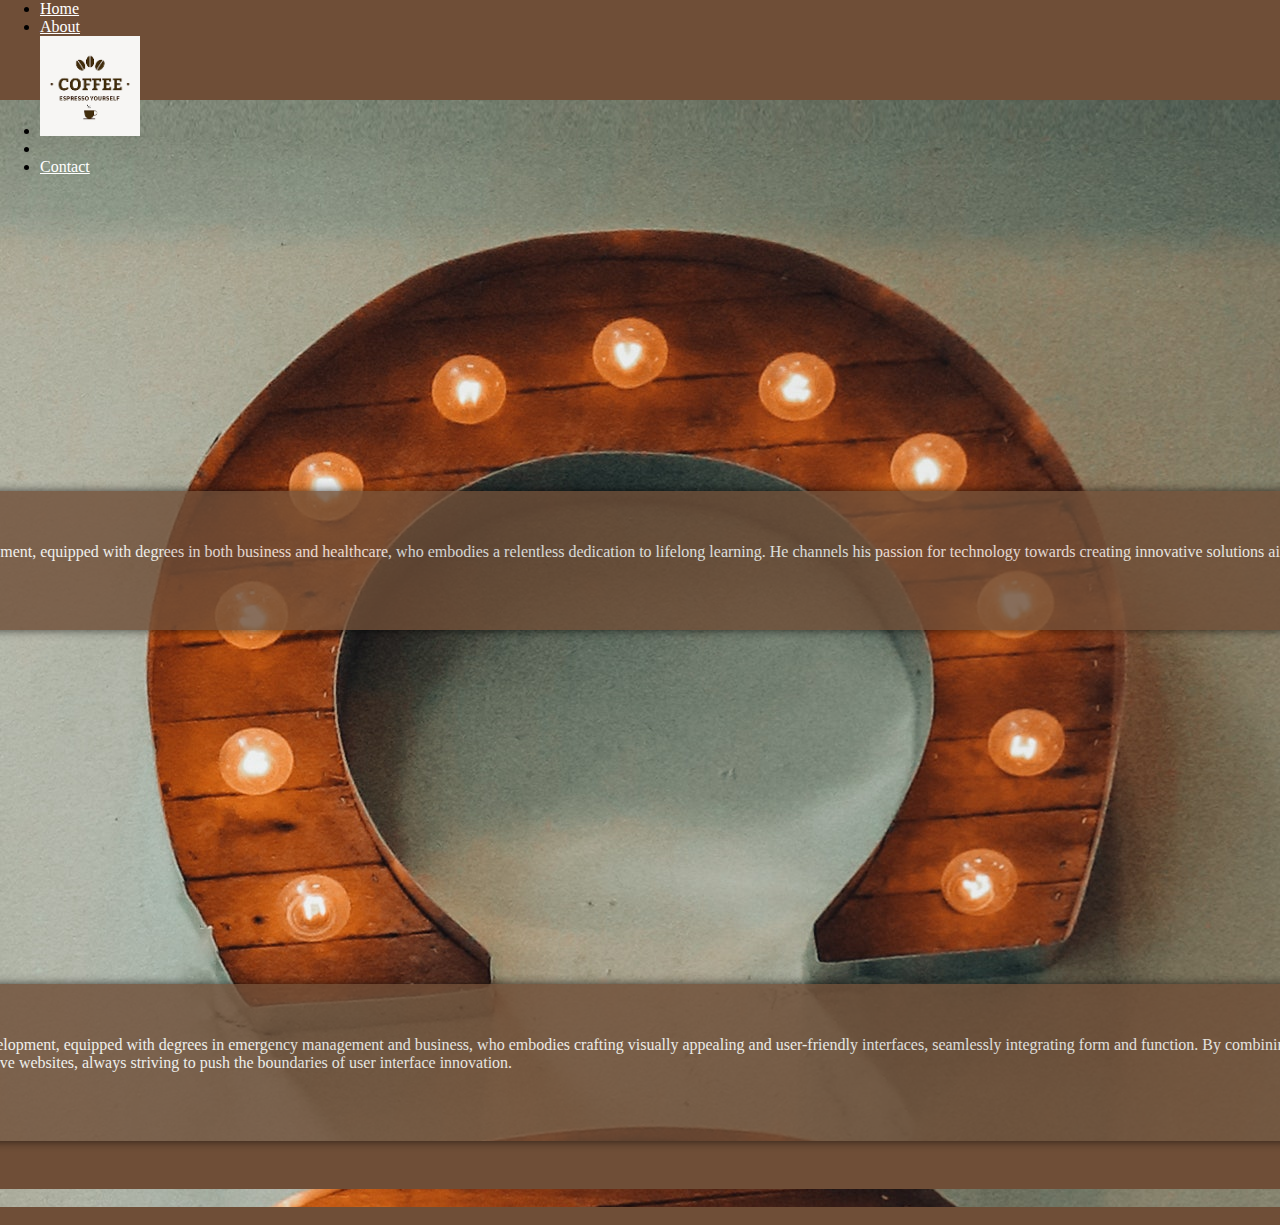
<file: about-us.html>
<!DOCTYPE html>

<html lang="en">
    <head>
        <meta charset="UTF-8">
        <meta name="viewport" content="width=device-width, initial-scale=1">
        <title>About Us</title>
        <link href="https://cdn.jsdelivr.net/npm/bootstrap@5.3.1/dist/css/bootstrap.min.css" rel="stylesheet" integrity="sha384-4bw+/aepP/YC94hEpVNVgiZdgIC5+VKNBQNGCHeKRQN+PtmoHDEXuppvnDJzQIu9" crossorigin="anonymous">
        <script src="https://cdn.jsdelivr.net/npm/bootstrap@5.3.2/dist/js/bootstrap.bundle.min.js" integrity="sha384-C6RzsynM9kWDrMNeT87bh95OGNyZPhcTNXj1NW7RuBCsyN/o0jlpcV8Qyq46cDfL" crossorigin="anonymous"></script>

        <style>
            @import url('https://fonts.googleapis.com/css2?family=Kanit:ital,wght@0,100;0,200;0,300;0,400;0,500;0,600;0,700;0,800;0,900;1,100;1,200;1,300;1,400;1,500;1,600;1,700;1,800;1,900&family=Padauk:wght@400;700&family=Varela&display=swap');
            @import url('https://fonts.googleapis.com/css2?family=Acme&display=swap');
            @import url('https://fonts.googleapis.com/css2?family=EB+Garamond:ital,wght@0,400;0,500;0,600;0,700;0,800;1,400;1,500;1,600;1,700;1,800&display=swap');
            *{
                box-sizing: border-box;
                margin : 0;
            }
            body {
                display: flex;
                flex-direction: column;
                align-items: center;
                justify-content: space-evenly;
                background-size: 100%;
                background:  url("./images/background.jpg") top center;
            }
            .nav-link {
                color: white;
                text-decoration: underline;
            }
        </style>
    </head>
    <body class="bg-image">
            <nav class="navbar navbar-expand-lg navbar-light" style=" height: 100px;background-color: #6F4E37; width: 100vw;">
                <div class="container-fluid pe-0 ps-0 w-100">
                    <header class="row d-flex flex-grow-1 align-items navbar-logo-centered justify-content-center pt-1 pe-0 ps-0 w-100">
                        <div class="col d-flex align-items-center justify-content-center navbar-logo-centered">
                            <div class="collapse navbar-collapse" id="myNavbarToggler7">
                                <ul class="navbar-nav d-flex align-items-center justify-content-evenly w-100 m-0 border-bottom border-white" >
                                    <li class="nav-item">
                                        <a class="nav-link" href="index.html">Home</a>
                                    </li>
                                    <li class="nav-item">
                                        <a class="nav-link" href="about-us.html">About</a>
                                    </li>
                                    <li class="nav-item">
                                        <a class=" d-none d-lg-block" href="#"><img src="images/logo.png" class="nav-logo" style="width: 100px; height: 100px;" alt="coffee beans COFFEE mug with steam"></a>
                                    </li>
                                    <li class="nav-item">
                                        <a class="nav-link" href="#" hidden="true">Features</a>
                                    </li>
                                    <li class="nav-item">
                                        <a class="nav-link" href="about-us.html">Contact</a>
                                    </li>
                                </ul>
                            </div>
                        </div>
                    </header>
                </div>
            </nav>

            <div class="page-wrapper h-100 d-flex col">
                <div class="container  d-flex flex-column justify-content-center hero">
                    <div class="row">
                        <div class="col d-flex flex-column align-items-center justify-content-start">
                            <h1>Meet Our Team</h1>
                            <div class="container">
                                <div class="row flex-lg-row-reverse align-items-center g-5 py-5">
                                    <div class="col-10 col-sm-8 col-lg-6">
                                        <img src="images/Jay.jpeg" class="rounded-4 d-block mx-lg-auto img-fluid" alt="Bootstrap Themes" width="350" height="350" loading="lazy">
                                    </div>
                                    <div class="col-lg-6" style="background-color: #6F4E37; color: white; opacity: 80%; box-shadow: 0 0 10px rgba(0, 0, 0, 0.8); border-radius: 8px; padding: 15px;">
                                        <h1 class="display-5 fw-bold text-body-emphasis lh-1 mb-3">Jeremiah Matthews</h1>
                                        <p class="about">Navy veteran proficient in full stack software development, equipped with degrees in both business and healthcare, who embodies a relentless dedication to lifelong learning. He channels his passion for technology towards creating innovative solutions aimed at aiding and empowering others.</p>
                                        <div class="d-grid gap-2 d-md-flex justify-content-md-start">
                                            <a href="https://www.linkedin.com/in/jeremiah-m-105jm/"><svg xmlns="http://www.w3.org/2000/svg" width="50" height="50" fill="white" class="bi bi-linkedin" viewBox="0 0 16 16">
                                                <path d="M0 1.146C0 .513.526 0 1.175 0h13.65C15.474 0 16 .513 16 1.146v13.708c0 .633-.526 1.146-1.175 1.146H1.175C.526 16 0 15.487 0 14.854V1.146zm4.943 12.248V6.169H2.542v7.225h2.401zm-1.2-8.212c.837 0 1.358-.554 1.358-1.248-.015-.709-.52-1.248-1.342-1.248-.822 0-1.359.54-1.359 1.248 0 .694.521 1.248 1.327 1.248h.016zm4.908 8.212V9.359c0-.216.016-.432.08-.586.173-.431.568-.878 1.232-.878.869 0 1.216.662 1.216 1.634v3.865h2.401V9.25c0-2.22-1.184-3.252-2.764-3.252-1.274 0-1.845.7-2.165 1.193v.025h-.016a5.54 5.54 0 0 1 .016-.025V6.169h-2.4c.03.678 0 7.225 0 7.225h2.4z"/>
                                            </svg></a>
                                            <a href="https://github.com/jeremiahm105"><svg xmlns="http://www.w3.org/2000/svg" width="50" height="50" fill="white" class="bi bi-github" viewBox="0 0 16 16">
                                                <path d="M8 0C3.58 0 0 3.58 0 8c0 3.54 2.29 6.53 5.47 7.59.4.07.55-.17.55-.38 0-.19-.01-.82-.01-1.49-2.01.37-2.53-.49-2.69-.94-.09-.23-.48-.94-.82-1.13-.28-.15-.68-.52-.01-.53.63-.01 1.08.58 1.23.82.72 1.21 1.87.87 2.33.66.07-.52.28-.87.51-1.07-1.78-.2-3.64-.89-3.64-3.95 0-.87.31-1.59.82-2.15-.08-.2-.36-1.02.08-2.12 0 0 .67-.21 2.2.82.64-.18 1.32-.27 2-.27.68 0 1.36.09 2 .27 1.53-1.04 2.2-.82 2.2-.82.44 1.1.16 1.92.08 2.12.51.56.82 1.27.82 2.15 0 3.07-1.87 3.75-3.65 3.95.29.25.54.73.54 1.48 0 1.07-.01 1.93-.01 2.2 0 .21.15.46.55.38A8.012 8.012 0 0 0 16 8c0-4.42-3.58-8-8-8z"/>
                                            </svg></a>
                                        </div>
                                    </div>
                                </div>
                            </div>
                            <div class="container mb-5">
                                <div class="row flex-lg-row align-items-center g-5 py-5">
                                    <div class="col-10 col-sm-8 col-lg-6">
                                        <img src="images/Kyle.jpg" class="rounded-4 d-block mx-lg-auto img-fluid" alt="Bootstrap Themes" width="350" height="350" loading="lazy">
                                    </div>
                                    <div class="col-lg-6" style="background-color: #6F4E37; color: white; opacity: 80%; box-shadow: 0 0 10px rgba(0, 0, 0, 0.8); border-radius: 8px; padding: 15px;">
                                        <h1 class="display-5 fw-bold text-body-emphasis lh-1 mb-3">Kyle Sowers</h1>
                                        <p class="about">Air force veteran proficient in full stack software development, equipped with degrees in emergency management and business, who embodies crafting visually appealing and user-friendly interfaces, seamlessly integrating form and function. By combining technical proficiency with artistic sensibilities, I translate design concepts into responsive and interactive websites, always striving to push the boundaries of user interface innovation.</p>
                                        <div class="d-grid gap-2 d-md-flex justify-content-md-start">
                                            <a href="https://www.linkedin.com/in/kyle-sowers-983625104/"><svg xmlns="http://www.w3.org/2000/svg" width="50" height="50" fill="white" class="bi bi-linkedin" viewBox="0 0 16 16">
                                                <path d="M0 1.146C0 .513.526 0 1.175 0h13.65C15.474 0 16 .513 16 1.146v13.708c0 .633-.526 1.146-1.175 1.146H1.175C.526 16 0 15.487 0 14.854V1.146zm4.943 12.248V6.169H2.542v7.225h2.401zm-1.2-8.212c.837 0 1.358-.554 1.358-1.248-.015-.709-.52-1.248-1.342-1.248-.822 0-1.359.54-1.359 1.248 0 .694.521 1.248 1.327 1.248h.016zm4.908 8.212V9.359c0-.216.016-.432.08-.586.173-.431.568-.878 1.232-.878.869 0 1.216.662 1.216 1.634v3.865h2.401V9.25c0-2.22-1.184-3.252-2.764-3.252-1.274 0-1.845.7-2.165 1.193v.025h-.016a5.54 5.54 0 0 1 .016-.025V6.169h-2.4c.03.678 0 7.225 0 7.225h2.4z"/>
                                            </svg></a>
                                            <a href="https://github.com/KyleSowers"><svg xmlns="http://www.w3.org/2000/svg" width="50" height="50" fill="white" class="bi bi-github" viewBox="0 0 16 16">
                                                <path d="M8 0C3.58 0 0 3.58 0 8c0 3.54 2.29 6.53 5.47 7.59.4.07.55-.17.55-.38 0-.19-.01-.82-.01-1.49-2.01.37-2.53-.49-2.69-.94-.09-.23-.48-.94-.82-1.13-.28-.15-.68-.52-.01-.53.63-.01 1.08.58 1.23.82.72 1.21 1.87.87 2.33.66.07-.52.28-.87.51-1.07-1.78-.2-3.64-.89-3.64-3.95 0-.87.31-1.59.82-2.15-.08-.2-.36-1.02.08-2.12 0 0 .67-.21 2.2.82.64-.18 1.32-.27 2-.27.68 0 1.36.09 2 .27 1.53-1.04 2.2-.82 2.2-.82.44 1.1.16 1.92.08 2.12.51.56.82 1.27.82 2.15 0 3.07-1.87 3.75-3.65 3.95.29.25.54.73.54 1.48 0 1.07-.01 1.93-.01 2.2 0 .21.15.46.55.38A8.012 8.012 0 0 0 16 8c0-4.42-3.58-8-8-8z"/>
                                            </svg></a>
                                        </div>
                                    </div>
                                </div>
                            </div>

<!--                            <div class="text-center p-3 mb-4 fixed-bottom" style="background-color: #6F4E37;">-->
<!--                                <a class="text-dark" href="#">K and Jay Inc.</a>-->
<!--                            </div>-->
<!--                            <br>-->
    <!--Footer-->
                            <footer class="bg-info text-center text-lg-start fixed-bottom p-0 " >
                                <div class="container-fluid d-flex align-content-around justify-content-evenly text-center" style="background-color: #6F4E37";>
                                    <div class="col-lg-3 col-md-6 mb-4 mb-md-0">
                                        <h5 class="text-uppercase"><a href="./index.html" class="text-dark">Home</a></h5>
                                    </div>
                                    <div class="col-lg-3 col-md-6 mb-4 mb-md-0">
                                        <h5 class="text-uppercase"><a href="./about-us.html" class="text-dark">About</a></h5>
                                    </div>
                                    <div class="col-lg-3 col-md-6 mb-4 mb-md-0">
                                        <h5 class="text-uppercase" hidden="true"><a href="#" class="text-dark">Features</a></h5>
                                    </div>
                                    <div class="col-lg-3 col-md-6 mb-4 mb-md-0">
                                        <h5 class="text-uppercase"><a href="about-us.html" class="text-dark">Contact</a></h5>
                                    </div>
                                </div>
                            </footer>
                            <br>
                            <div class="text-center p-3 mb-4" style="background-color: #6F4E37; justify-self: end; width: 2000px;">
                                <a class="text-dark" href="#">K and Jay Inc.</a>
                            </div>
                        </div>
                    </div>
                </div>
        </div>
    </body>
</html>
</file>
